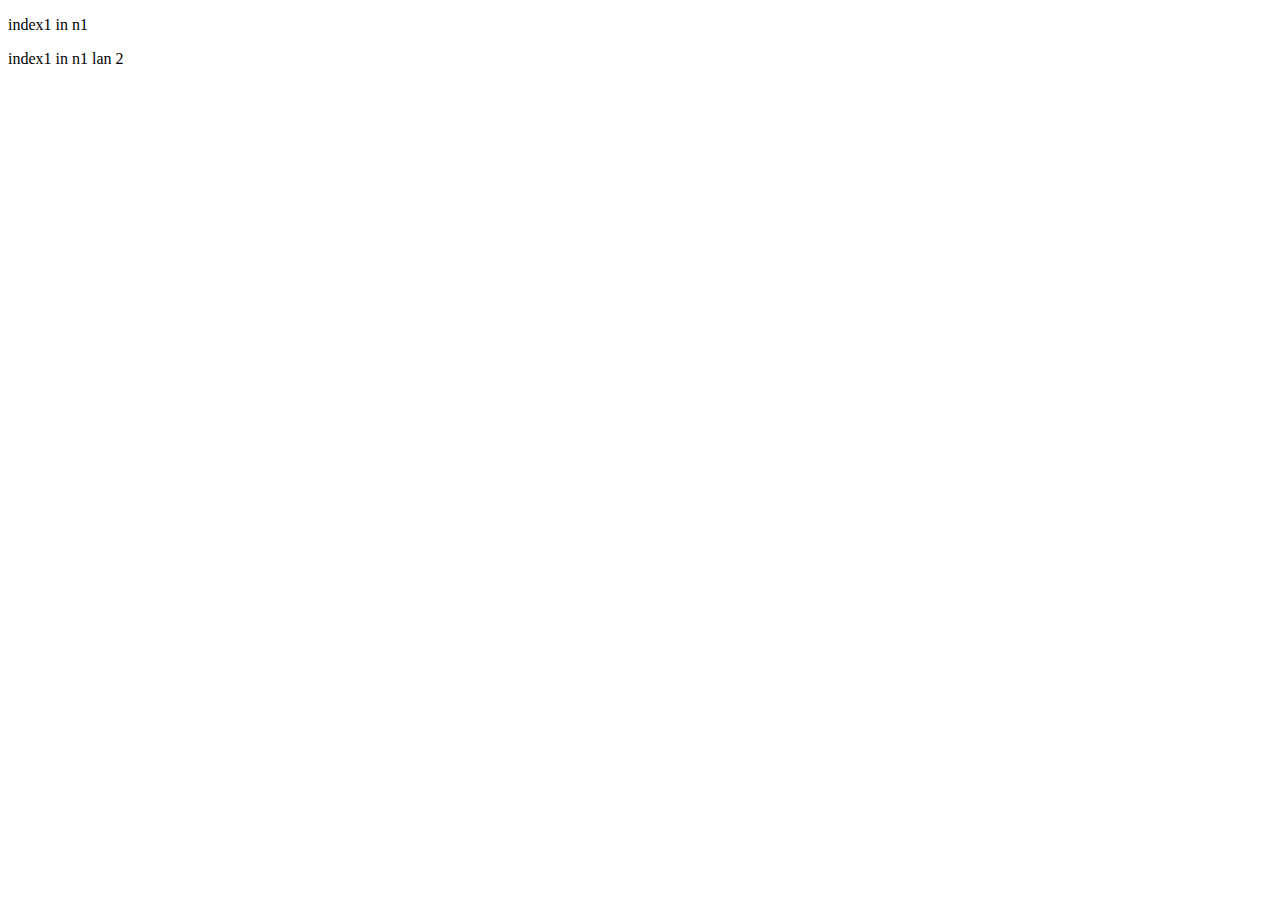
<file: index1.html>
<!DOCTYPE html>
<html lang="en">
<head>
  <meta charset="UTF-8">
  <meta http-equiv="X-UA-Compatible" content="IE=edge">
  <meta name="viewport" content="width=device-width, initial-scale=1.0">
  <title>Document</title>
</head>
<body>
  <p>index1 in n1</p>
  <p>index1 in n1 lan 2</p>
</body>
</html>
</file>
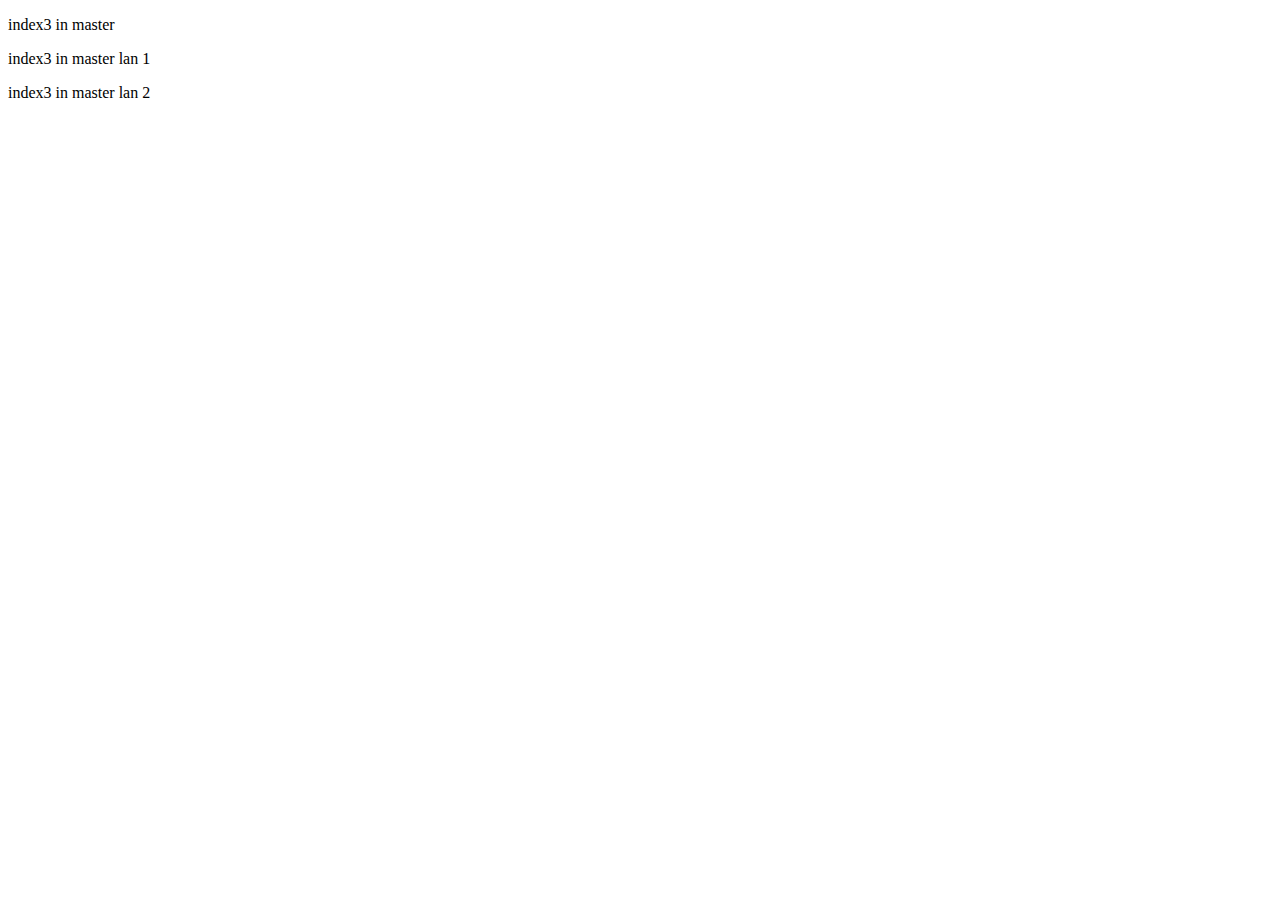
<file: index3.html>
<!DOCTYPE html>
<html lang="en">
<head>
  <meta charset="UTF-8">
  <meta http-equiv="X-UA-Compatible" content="IE=edge">
  <meta name="viewport" content="width=device-width, initial-scale=1.0">
  <title>index3</title>
</head>
<body>
  <p>index3 in master</p>
  <p>index3 in master lan 1</p>
  <p>index3 in master lan 2</p>
</body>
</html>
</file>
